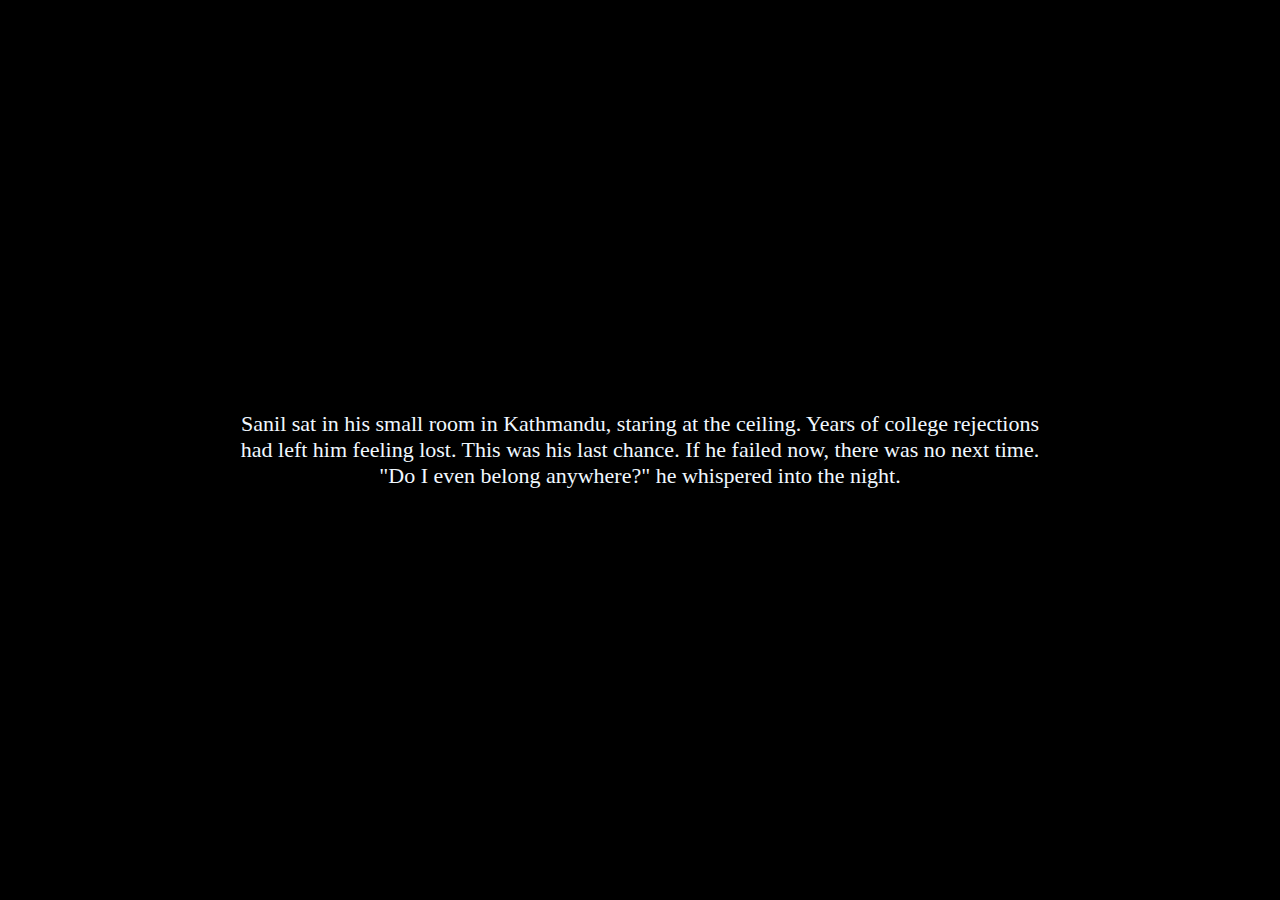
<file: index.html>
<!DOCTYPE html>
<html lang="en">
<head>
    <meta charset="UTF-8">
    <meta name="viewport" content="width=device-width, initial-scale=1.0">
    <link rel="stylesheet" href="style.css">
    <title>Sanil's Journey</title>
</head>
<body>
    <div id="story-container">
        <div id="part-1" class="story-part">
            <p>Sanil sat in his small room in Kathmandu, staring at the ceiling. Years of college rejections had left him feeling lost. This was his last chance. If he failed now, there was no next time. "Do I even belong anywhere?" he whispered into the night.</p>
        </div>
        <div id="part-2" class="story-part">
            <p>As he lay awake, a soft glow filled the room. It wasn't harsh or blinding—it was warm, like a gentle embrace. From the light, an angel appeared, calm and kind. Sanil’s heart pounded. Was he dreaming?</p>
        </div>
        <div id="part-3" class="story-part">
            <p>"Sanil," the angel said, its voice steady. "You’ve worked hard, but fear clouds your heart. You wonder if there’s a place for you." It paused, then smiled. "There is. And it's waiting for you."</p>
        </div>
        <div id="part-4" class="story-part">
            <p>"But how do I find it?" Sanil’s voice cracked. "I’ve tried so hard, and every door has shut on me. I feel like I’m chasing something that isn’t real."</p>
        </div>
        <div id="part-5" class="story-part">
            <p>"You’re closer than you think," the angel said. "But I can’t show you. You have to see it yourself. Close your eyes. Don’t think of failure. Just imagine where you truly want to be."</p>
        </div>
        <div id="part-6" class="story-part">
            <p>Sanil hesitated, then closed his eyes. At first, there was only darkness. Then, slowly, something stirred. A feeling. A place. It felt warm, safe—like he belonged. He couldn’t explain it, but he knew it was real.</p>
        </div>
        <div id="part-7" class="story-part">
            <p>His lips curled into a smile. He still didn’t know how to get there, but for the first time in years, he believed. The place he longed for existed. It was out there, waiting for him.</p>
        </div>
        <div id="part-8" class="story-part">
            <p>Want to see what Sanil saw? Click <a href="main.html">here</a> to step into his world.</p>
        </div>
    </div>
    <script src="script.js"></script>
</body>
</html>
</file>
<file: style.css>
body {
    margin: 0;
    padding: 0;
    background-color: #000000; 
    color: #f0f8ff; 
    font-family: 'Georgia', serif;
    display: flex;
    align-items: center;
    justify-content: center;
    height: 100vh;
    overflow: hidden;
  }
  
  #story-container {
    max-width: 800px;
    text-align: center;
    background-color: rgba(0, 0, 0, 0.8); 
    padding: 20px;
    border-radius: 15px;
    box-shadow: 0 0 25px rgba(0, 0, 0, 0.5);
    animation: fadeInAndZoom 3s ease-in-out;
  }
  
  .story-part {
    display: none;
    font-size: 22px;
    margin-bottom: 20px;
    animation: slowZoomIn 4s ease-in-out;
  }
  
  a {
    color: #ffd700;
    text-decoration: none;
  }
  
  a:hover {
    text-decoration: underline;
  }
  
  @keyframes fadeInAndZoom {
    from {
        opacity: 0;
        transform: scale(0.8);
    }
    to {
        opacity: 1;
        transform: scale(1);
    }
  }
  
  @keyframes slowZoomIn {
    from {
        opacity: 0;
        transform: scale(0.8);
    }
    to {
        opacity: 1;
        transform: scale(1);
    }
  }
</file>
